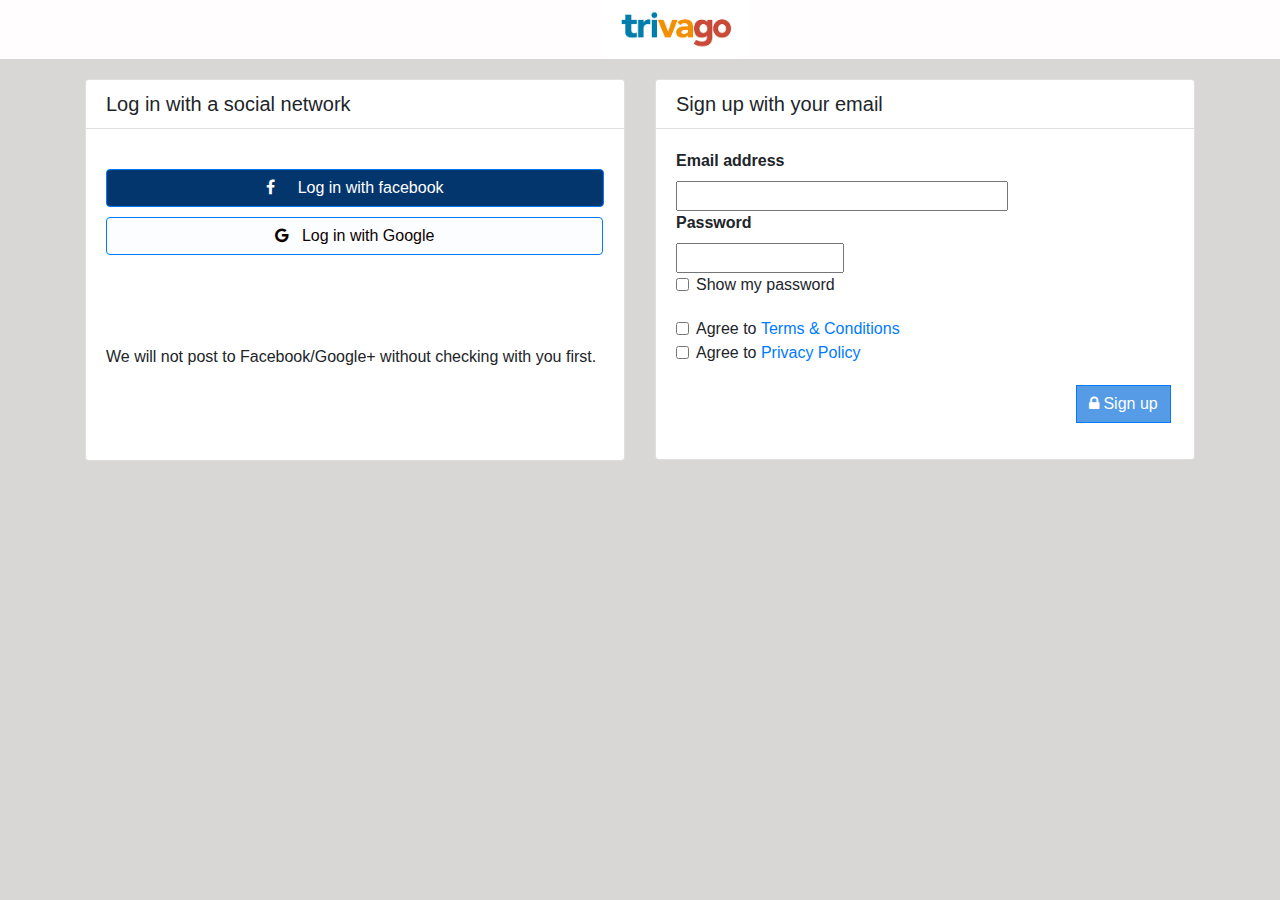
<file: Trivago.in/SignUp/index.html>
<!DOCTYPE html>
<html>

<head>
    <meta charset="utf-8">
    <meta name="viewport" content="width=device-width, initial-scale=1.0">
    <title>SignUp</title>
    <link rel="stylesheet" href="assets/bootstrap/css/bootstrap.min.css">
    <link rel="stylesheet" href="assets/fonts/font-awesome.min.css">
    <link rel="stylesheet" href="assets/css/styles.css">
</head>

<body style="background-color:rgb(217,214,214);">
    <header style="background-color:#fffdfd;"><img src="assets/img/logo.png" id="img" style="width:150px;"></header>
    <section style="background-color:rgb(217,214,214);">
        <div class="container">
            <div class="row">
                <div class="col" id="move-card">
                    <div class="card">
                        <div class="card-header" style="background-color:rgba(249,245,245,0.03);">
                            <h5 class="mb-0">Log in with a social network</h5>
                        </div>
                        <div class="card-body" style="height:331px;">
                            <div class="row">
                                <div class="col"><button class="btn btn-primary" type="button" id="button_move" style="width:498px;background-color:rgb(3,54,109);"><i class="fa fa-facebook-f"></i>&nbsp; &nbsp; &nbsp;Log in with facebook<br></button></div>
                            </div>
                            <div class="row">
                                <div class="col"><button class="btn btn-primary" type="button" id="button_move" style="width:497px;background-color:rgb(251,253,255);color:rgb(14,1,1);"><i class="fa fa-google"></i>&nbsp; &nbsp;Log in with Google<br></button></div>
                            </div>
                            <p id="move-para">We will not post to Facebook/Google+ without checking with you first.<br></p>
                        </div>
                    </div>
                </div>
                <div class="col" id="move-card">
                    <div class="card">
                        <div class="card-header" style="background-color:rgba(251,244,244,0.03);height:49px;">
                            <h5 class="mb-0">Sign up with your email</h5>
                        </div>
                        <div class="card-body" style="height:330px;"><label class="font-weight-bold">Email address</label>
                            <div class="row">
                                <div class="col"><input type="text" style="width:332px;"></div>
                            </div><label class="font-weight-bold">Password</label>
                            <div class="row">
                                <div class="col"><input type="text" style="width:168px;"></div>
                            </div>
                            <div class="form-check" id="move-check"><input class="form-check-input" type="checkbox" id="formCheck-1"><label class="form-check-label" for="formCheck-1">Show my password</label></div>
                            <div class="row">
                                <div class="col">
                                    <div class="form-check"><input class="form-check-input" type="checkbox" id="formCheck-2"><label class="form-check-label" for="formCheck-2">Agree to&nbsp;<a href="https://www.trivago.co.uk/static/corporate/terms_of_service">Terms &amp; Conditions</a><br></label></div>
                                </div>
                            </div>
                            <div class="row">
                                <div class="col">
                                    <div class="form-check"><input class="form-check-input" type="checkbox" id="formCheck-3"><label class="form-check-label" for="formCheck-3">Agree to&nbsp;<a href="https://www.trivago.co.uk/static/corporate/privacy_policy">Privacy Policy</a><br></label></div>
                                </div>
                            </div>
                            <div class="row">
                                <div class="col"><button class="btn btn-primary" type="button" id="btn-move" style="background-color:rgb(85,155,230);"><i class="fa fa-lock"></i>&nbsp;Sign up</button></div>
                            </div>
                        </div>
                    </div>
                </div>
            </div>
        </div>
    </section>
    <script src="assets/js/jquery.min.js"></script>
    <script src="assets/bootstrap/js/bootstrap.min.js"></script>
</body>

</html>
</file>
<file: Trivago.in/SignUp/assets/css/styles.css>
#img {
  position:relative;
  left:600px;
}

#button_move {
  position:relative;
  margin-top:10px;
  top:10px;
}

#move-para {
  position:relative;
  top:100px;
}

#move-check {
  margin-bottom:20px;
}

#btn-move {
  position:relative;
  border-radius:0;
  left:400px;
  top:20px;
}

#move-card {
  margin-top:20px;
}
</file>
